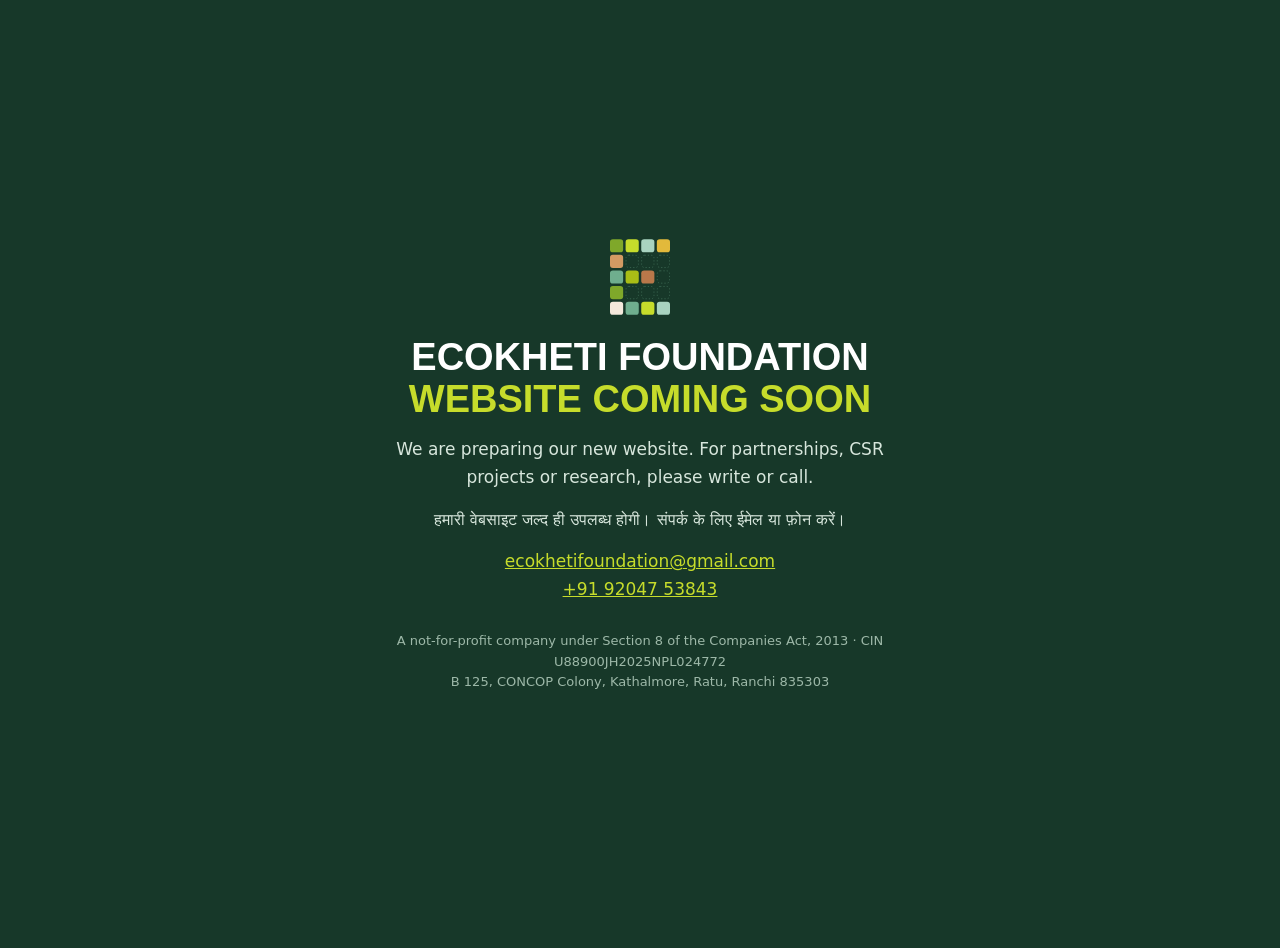
<file: site/maintenance.html>
<!DOCTYPE html>
<html lang="en">
<head>
<meta charset="utf-8">
<meta name="viewport" content="width=device-width, initial-scale=1">
<meta name="robots" content="noindex">
<link rel="icon" href="favicon.svg" type="image/svg+xml">
<link rel="icon" href="favicon.ico" sizes="any">
<link rel="apple-touch-icon" href="apple-touch-icon.png">
<title>EcoKheti Foundation | Website coming soon</title>
<style>
  body{margin:0;min-height:100vh;display:grid;place-items:center;background:#173829;color:#fff;font-family:"Segoe UI",system-ui,Roboto,"Noto Sans Devanagari",Arial,sans-serif;text-align:center;padding:24px}
  .box{max-width:560px}
  .mark{width:64px;height:64px;border-radius:50%;border:3px solid #c6dc2b;color:#c6dc2b;display:grid;place-items:center;margin:0 auto 22px;font:900 28px "Arial Black",Arial,sans-serif}
  h1{font:900 clamp(26px,5vw,38px)/1.1 "Arial Black",Arial,sans-serif;text-transform:uppercase;margin:0 0 8px}
  h1 span{color:#c6dc2b;display:block}
  p{color:#d7e6dc;font-size:17px;line-height:1.6;margin:16px 0}
  .hi{font-size:16px}
  a{color:#c6dc2b}
  .reg{font-size:13px;color:#9db8a8;margin-top:28px}
</style>
</head>
<body>
  <div class="box">
    <svg width="60" height="76" style="display:block;margin:0 auto 22px" xmlns="http://www.w3.org/2000/svg" viewBox="0 0 146 184" role="img" aria-label="EcoKheti Foundation"><rect x="0" y="0" width="32" height="32" rx="7" fill="#7fa82a"/><rect x="38" y="0" width="32" height="32" rx="7" fill="#c6dc2b"/><rect x="76" y="0" width="32" height="32" rx="7" fill="#a9d3c0"/><rect x="114" y="0" width="32" height="32" rx="7" fill="#e2b93b"/><rect x="0" y="38" width="32" height="32" rx="7" fill="#d39a63"/><rect x="39" y="39" width="30" height="30" rx="7" fill="none" stroke="#3d6b55" stroke-width="2" stroke-dasharray="3 5"/><rect x="77" y="39" width="30" height="30" rx="7" fill="none" stroke="#3d6b55" stroke-width="2" stroke-dasharray="3 5"/><rect x="115" y="39" width="30" height="30" rx="7" fill="none" stroke="#3d6b55" stroke-width="2" stroke-dasharray="3 5"/><rect x="0" y="76" width="32" height="32" rx="7" fill="#6fae8e"/><rect x="38" y="76" width="32" height="32" rx="7" fill="#a9bd16"/><rect x="76" y="76" width="32" height="32" rx="7" fill="#b9784a"/><rect x="115" y="77" width="30" height="30" rx="7" fill="none" stroke="#3d6b55" stroke-width="2" stroke-dasharray="3 5"/><rect x="0" y="114" width="32" height="32" rx="7" fill="#7fa82a"/><rect x="39" y="115" width="30" height="30" rx="7" fill="none" stroke="#3d6b55" stroke-width="2" stroke-dasharray="3 5"/><rect x="77" y="115" width="30" height="30" rx="7" fill="none" stroke="#3d6b55" stroke-width="2" stroke-dasharray="3 5"/><rect x="115" y="115" width="30" height="30" rx="7" fill="none" stroke="#3d6b55" stroke-width="2" stroke-dasharray="3 5"/><rect x="0" y="152" width="32" height="32" rx="7" fill="#f4e9dc"/><rect x="38" y="152" width="32" height="32" rx="7" fill="#6fae8e"/><rect x="76" y="152" width="32" height="32" rx="7" fill="#c6dc2b"/><rect x="114" y="152" width="32" height="32" rx="7" fill="#a9d3c0"/></svg>
    <h1>EcoKheti Foundation<span>Website coming soon</span></h1>
    <p>We are preparing our new website. For partnerships, CSR projects or research, please write or call.</p>
    <p class="hi">हमारी वेबसाइट जल्द ही उपलब्ध होगी। संपर्क के लिए ईमेल या फ़ोन करें।</p>
    <p><a href="mailto:ecokhetifoundation@gmail.com">ecokhetifoundation@gmail.com</a><br><a href="tel:+919204753843">+91 92047 53843</a></p>
    <p class="reg">A not-for-profit company under Section 8 of the Companies Act, 2013 · CIN U88900JH2025NPL024772<br>B 125, CONCOP Colony, Kathalmore, Ratu, Ranchi 835303</p>
  </div>
</body>
</html>
</file>
